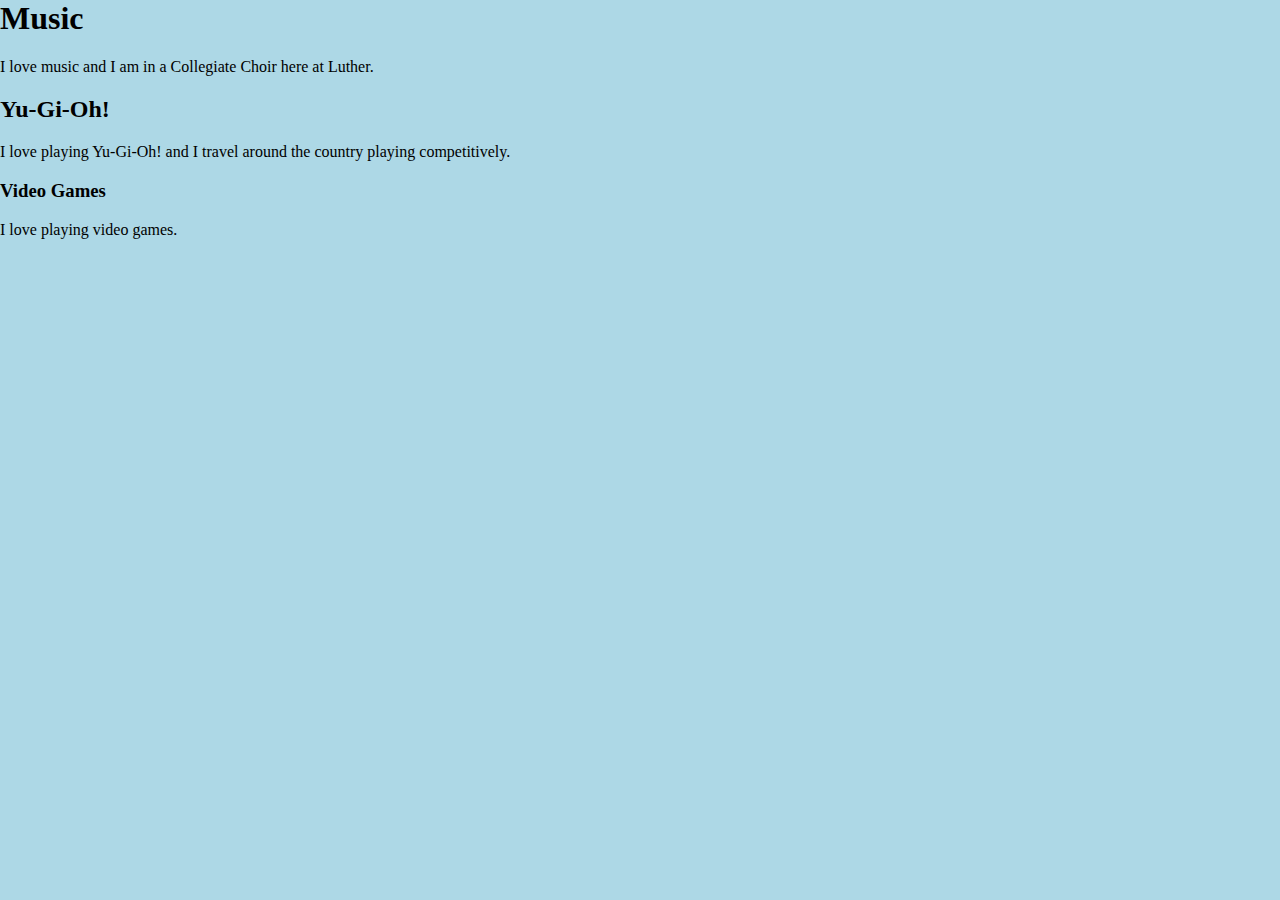
<file: hobby.html>
<html>
  <head>
    <title>Hobby Page</title>
	<link rel="stylesheet" href="myStyle.css" type="text/css">
  </head>
  <body>
    <h1>Music</h1>
    <p>I love music and I am in a Collegiate Choir here at Luther.</p>
    <h2>Yu-Gi-Oh!</h2>
    <p>I love playing Yu-Gi-Oh! and I travel around the country playing competitively.</p>
    <h3>Video Games</h3>
    <p>I love playing video games.<p>
  </body>
</html>
</file>
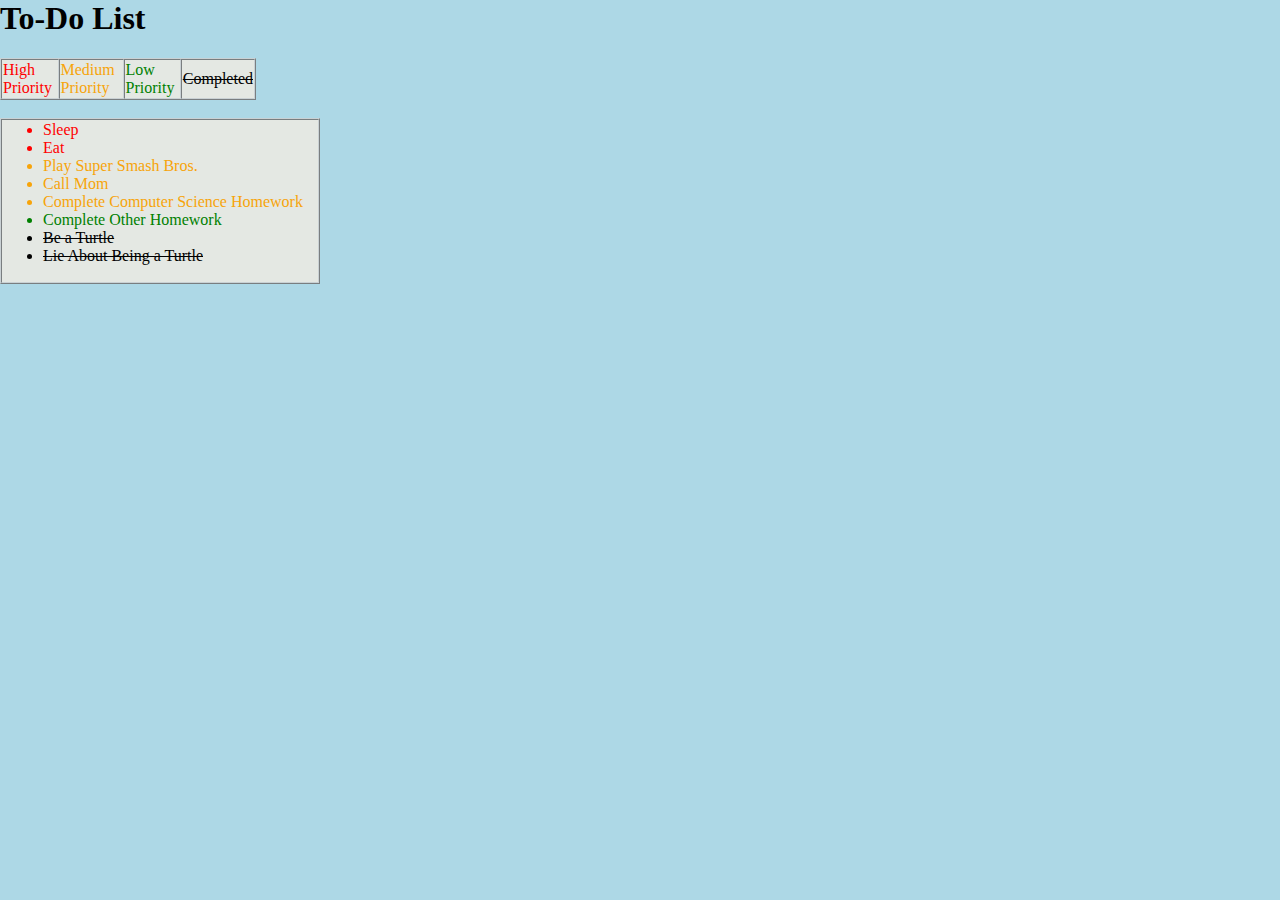
<file: toDoList.html>
<html>
	<head>
		<title>To-Do List</title>
		<link rel="stylesheet" href="myStyle.css" type="text/css">
		<link rel="stylesheet" href="toDoList.css" type="text/css">
	</head>
	<body>
		<h1>To-Do List</h1>
		<table width="20%" border=1px cellspacing=0>
			<td class="high">High Priority</td>
			<td class="medium">Medium Priority</td>
			<td class="low">Low Priority</td>
			<td class="completed">Completed</td>
		</table>
		
		<br>
		
		<table width='25%' border=1px cellspacing=0>
			<tr>
				<td>
					<ul>
						<li class="high">Sleep</li>
						<li class="high">Eat</li>
						<li class="medium">Play Super Smash Bros.</li>
						<li class="medium">Call Mom</li>
						<li class="medium">Complete Computer Science Homework</li>
						<li class="low">Complete Other Homework</li>
						<li class="completed">Be a Turtle</li>
						<li class="completed">Lie About Being a Turtle</li>
					</ul>
				</td>
			</tr>
		</table>
	</body>
</html>
</file>
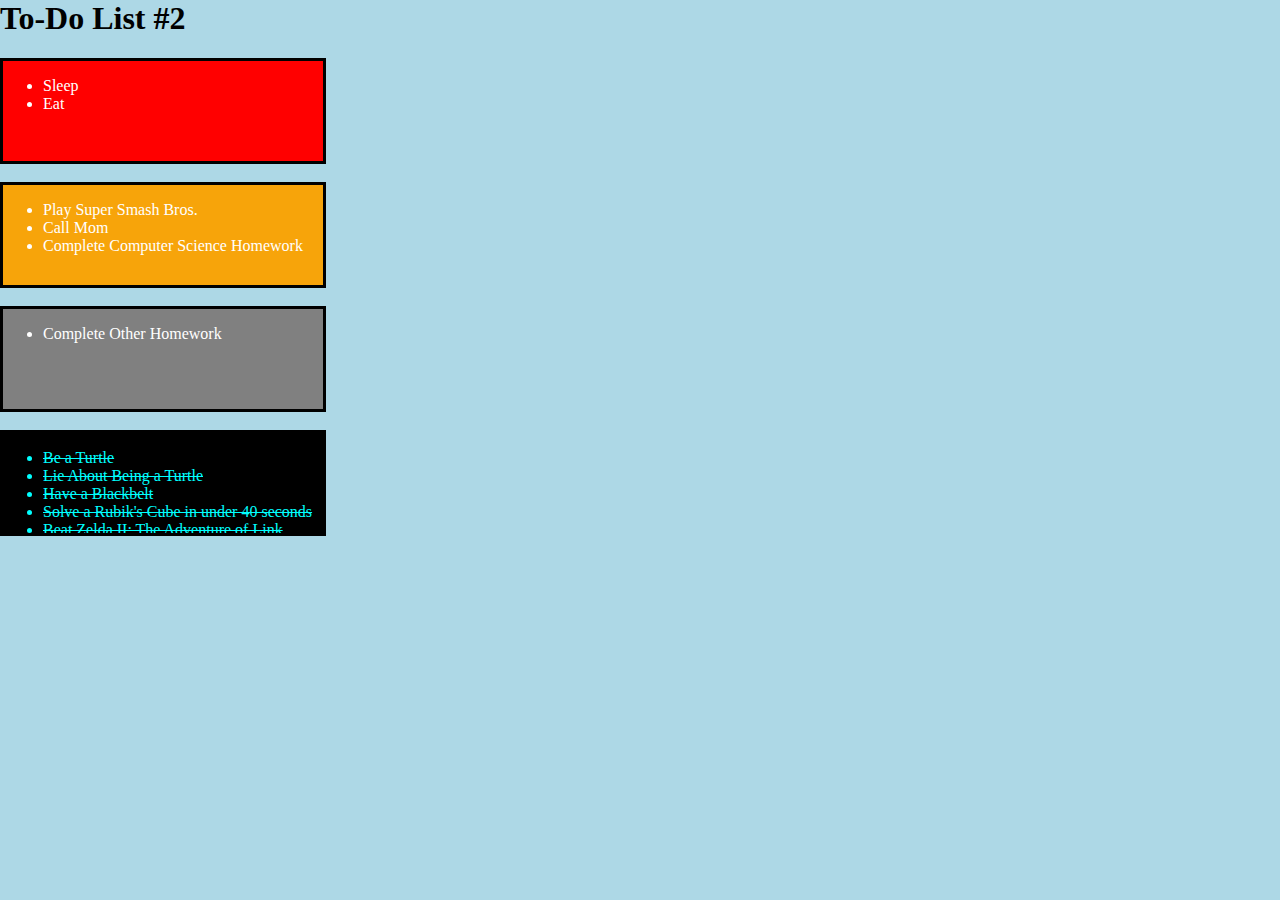
<file: toDoList2.html>
<html>
	<head>
		<title>To-Do List #2</title>
		<link rel="stylesheet" href="myStyle.css" type="text/css">
		<link rel="stylesheet" href="toDoList2.css" type="text/css">
	</head>
	
	<body>
		<h1>To-Do List #2</h1>
		
		<section class="high">
			<ul>
				<li>Sleep</li>
				<li>Eat</li>
			</ul>
		</section>
		
		<br>
		
		<section class="medium">
			<ul>
				<li>Play Super Smash Bros.</li>
				<li>Call Mom</li>
				<li>Complete Computer Science Homework</li>
			</ul>
		</section>
		
		<br>
		
		<section class="low">
			<ul>
				<li>Complete Other Homework</li>
			</ul>
		</section>
		
		<br>
		
		<section class="completed">
			<ul>
				<li>Be a Turtle</li>
				<li>Lie About Being a Turtle</li>
				<li>Have a Blackbelt</li>
				<li>Solve a Rubik's Cube in under 40 seconds</li>
				<li>Beat Zelda II: The Adventure of Link</li>
				<li>Play an Instrument</li>
				<li>Go to College</li>
			</ul>
		</section>
	</body>
</html>
</file>
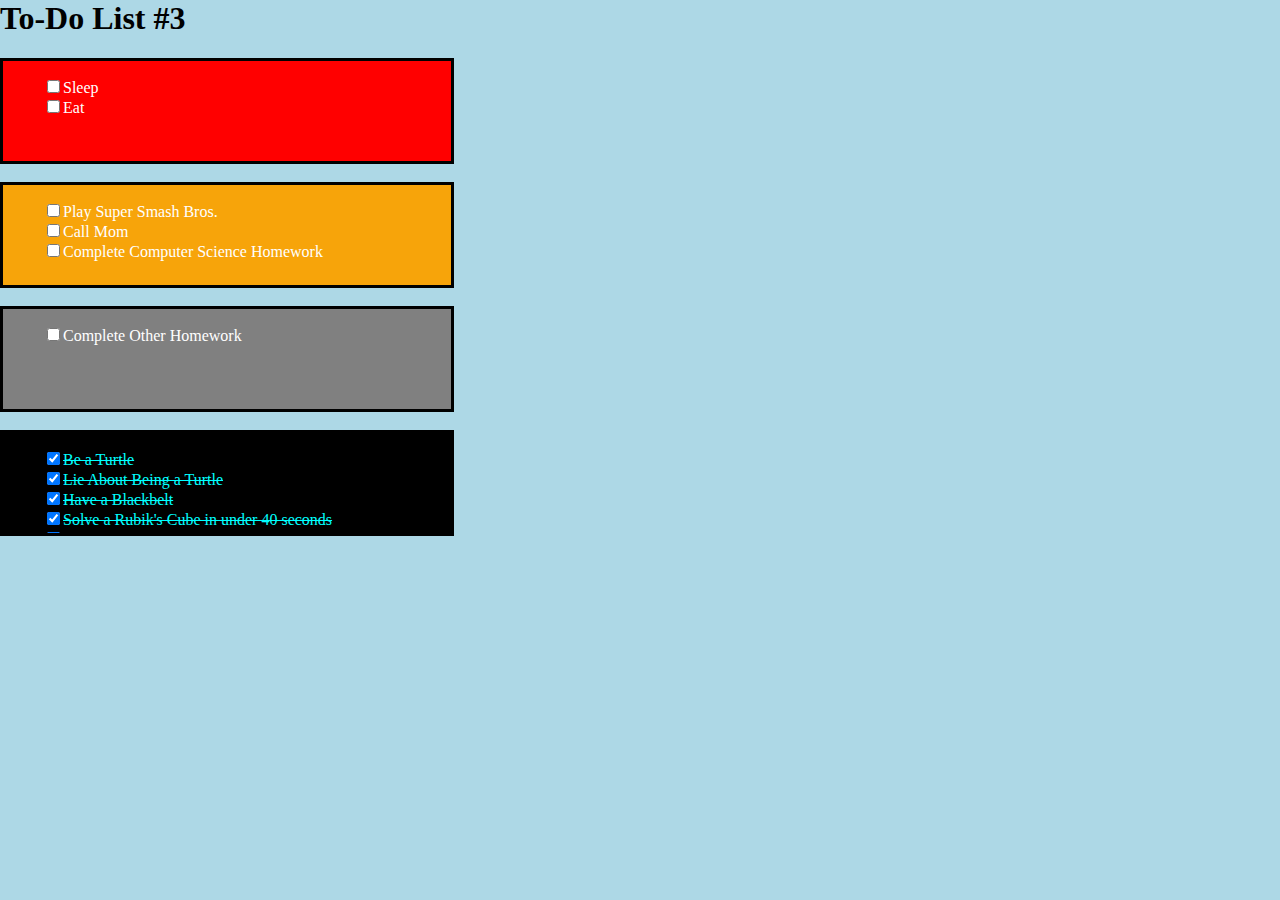
<file: toDoList3.html>
<html>
	<head>
		<title>To-Do List #3</title>
		<link rel="stylesheet" href="myStyle.css" type="text/css">
		<link rel="stylesheet" href="toDoList3.css" type="text/css">
	</head>
	
	<body>
		<h1>To-Do List #3</h1>
		
		<section class="high">
			<ul>
				<li><input type="checkbox" value="Sleep">Sleep</li>
				<li><input type="checkbox" value="Eat">Eat</li>
			</ul>
		</section>
		
		<br>
		
		<section class="medium">
			<ul>
				<li><input type="checkbox" value="Play Super Smash Bros.">Play Super Smash Bros.</li>
				<li><input type="checkbox" value="Call Mom">Call Mom</li>
				<li><input type="checkbox" value="Complete Computer Science Homework">Complete Computer Science Homework</li>
			</ul>
		</section>
		
		<br>
		
		<section class="low">
			<ul>
				<li><input type="checkbox" value="Complete Other Homework">Complete Other Homework</li>
			</ul>
		</section>
		
		<br>
		
		<section class="completed">
			<ul>
				<li><input type="checkbox" value="Be a Turtle" checked>Be a Turtle</li>
				<li><input type="checkbox" value="Lie About Being a Turtle" checked>Lie About Being a Turtle</li>
				<li><input type="checkbox" value="Have a Blackbelt" checked>Have a Blackbelt</li>
				<li><input type="checkbox" value="Solve a Rubik's Cube in under 40 seconds" checked>Solve a Rubik's Cube in under 40 seconds</li>
				<li><input type="checkbox" value="Beat Zelda II: The Adventure of Link" checked>Beat Zelda II: The Adventure of Link</li>
				<li><input type="checkbox" value="Play an Instrument" checked>Play an Instrument</li>
				<li><input type="checkbox" value="Go to College" checked>Go to College</li>
			</ul>
		</section>
	</body>
</html>
</file>
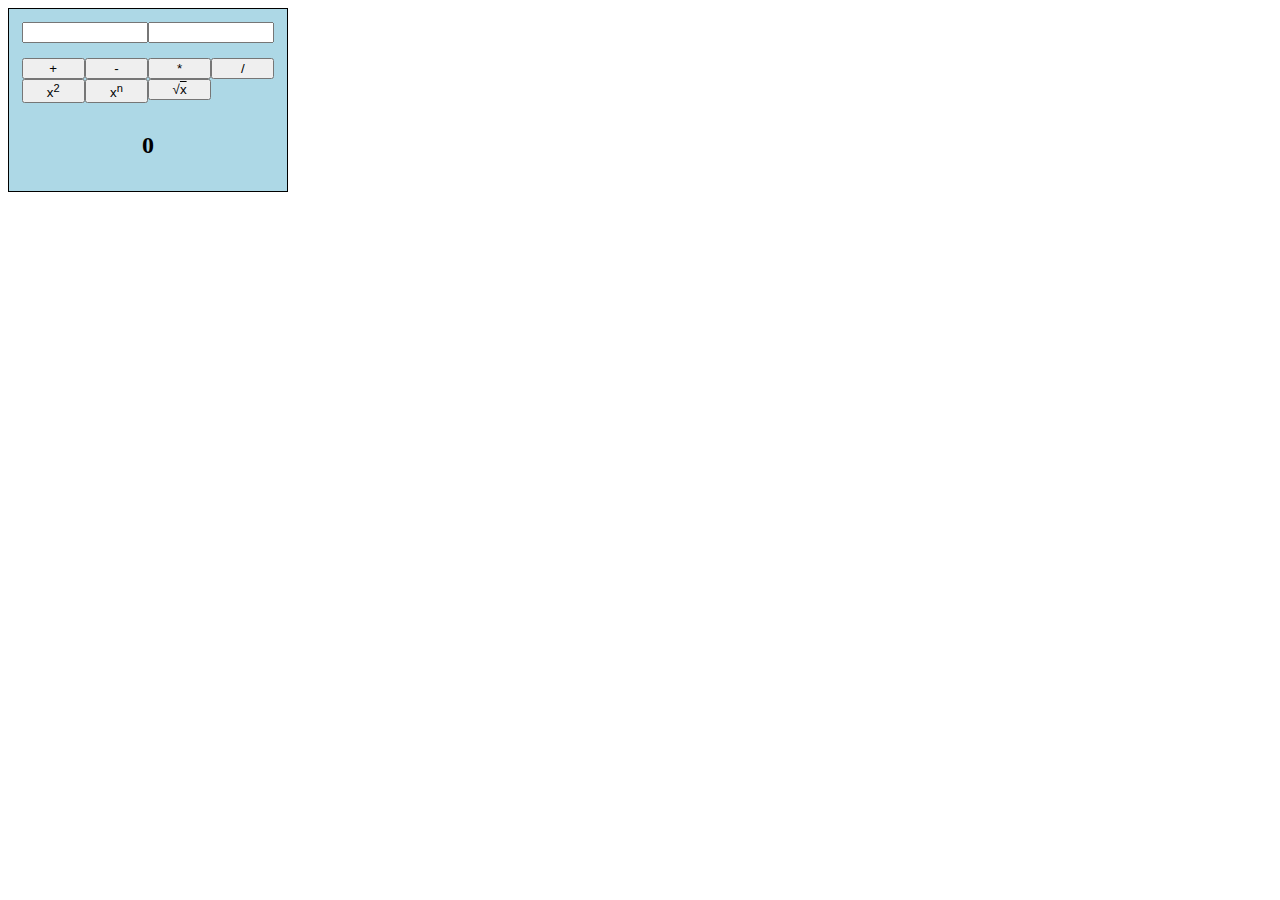
<file: calculator/calculator.html>
<html>
<style>
  
  #numberOne {
  	position: relative;
  	width: 50%;
  	float: left;
  }
  
  #numberTwo {
  	position: relative;
  	width: 50%;
  	float: right;
  }
  
  button.calculatorButton {
  	position: relative;
  	width: 25%;
  	float: left;
  	text-align: center;
  }

  section#calculator {
  	background-color: lightblue;
  	border: 1px black;
  	border-style: solid;
  	position: relative;
  	width: 20%;
  	padding: 1%;
  }
  
  #answer {
  	text-align: center;
  	overflow: auto;
  }
  
</style>
<body>
  <section id="calculator">
  
  <input id="numberOne" type="text" value="">
  <input id="numberTwo" type="text" value=""></br></br>
  <button class="calculatorButton" onclick="addition();">+</button>
  <button class="calculatorButton" onclick="subtraction();">-</button>
  <button class="calculatorButton" onclick="multiplication();">*</button>
  <button class="calculatorButton" onclick="division();">/</button>
  </br>
  <button class="calculatorButton" onclick="square();">x<sup>2</sup></button>
  <button class="calculatorButton" onclick="power();">x<sup>n</sup></button>
  <button class="calculatorButton" onclick="squareRoot();">&radic;<span style="text-decoration: overline">x</span></button>
  </br></br>
  
  <section id="answer">
  <h2>0</h2>
  </section> <!--End #answer -->
  
  </section> <!--End #calculator -->
  
  <script type="text/javascript">
  	addition = function() {
  	  aNum = document.querySelector('#numberOne');
  	  otherNum = document.querySelector('#numberTwo');
  	  answer = document.querySelector('#answer');
  	  
  	  valueOne = Number.parseFloat(aNum.value);
  	  valueTwo = Number.parseFloat(otherNum.value);
  	  
  	  if (isNaN(valueOne) || isNaN(valueTwo)){
  	  
  	  	answer.innerHTML = "<h2>Error</h2>";
  	  }
  	  
  	  else {
  	  
  	  	valueAnswer = valueOne + valueTwo;
  
  	  	answer.innerHTML = "<h2>" + valueAnswer + "</h2>";
  	  }
  	}
  	
  	subtraction = function() {
  	  aNum = document.querySelector('#numberOne');
  	  otherNum = document.querySelector('#numberTwo');
  	  answer = document.querySelector('#answer');
  	  
  	  valueOne = Number.parseFloat(aNum.value);
  	  valueTwo = Number.parseFloat(otherNum.value);
  	  
  	  if (isNaN(valueOne) || isNaN(valueTwo)){
  	  
  	  	answer.innerHTML = "<h2>Error</h2>";
  	  }
  	  
  	  else {
  	  
  	  	valueAnswer = valueOne - valueTwo;
  
  	  	answer.innerHTML = "<h2>" + valueAnswer + "</h2>";
  	  }
  	}
  	
  	multiplication = function() {
  	  aNum = document.querySelector('#numberOne');
  	  otherNum = document.querySelector('#numberTwo');
  	  answer = document.querySelector('#answer');
  	  
  	  valueOne = Number.parseFloat(aNum.value);
  	  valueTwo = Number.parseFloat(otherNum.value);
  	  
  	  if (isNaN(valueOne) || isNaN(valueTwo)){
  	  
  	  	answer.innerHTML = "<h2>Error</h2>";
  	  }
  	  
  	  else {
  	  
  	  	valueAnswer = valueOne * valueTwo;
  
  	  	answer.innerHTML = "<h2>" + valueAnswer + "</h2>";
  	  }
  	}
  	
  	division = function() {
  	  aNum = document.querySelector('#numberOne');
  	  otherNum = document.querySelector('#numberTwo');
  	  answer = document.querySelector('#answer');
  	  
  	  valueOne = Number.parseFloat(aNum.value);
  	  valueTwo = Number.parseFloat(otherNum.value);
  	  
  	  if (isNaN(valueOne) || isNaN(valueTwo)){
  	  
  	  	answer.innerHTML = "<h2>Error</h2>";
  	  }
  	  
  	  else {
  	  
  	  	valueAnswer = valueOne / valueTwo;
  
  	  	answer.innerHTML = "<h2>" + valueAnswer + "</h2>";
  	  }
  	}
  	
  	square = function() {
  	  aNum = document.querySelector('#numberOne');
  	  answer = document.querySelector('#answer');
  	  
  	  valueOne = Number.parseFloat(aNum.value);
  	  
  	  if (isNaN(valueOne)){
  	  
  	  	answer.innerHTML = "<h2>Error</h2>";
  	  }
  	  
  	  else {
  	  
  	  	valueAnswer = valueOne * valueOne;
  
  	  	answer.innerHTML = "<h2>" + valueAnswer + "</h2>";
  	  }
  	}

  	power = function() {
  	  aNum = document.querySelector('#numberOne');
  	  otherNum = document.querySelector('#numberTwo');
  	  answer = document.querySelector('#answer');
  	  
  	  valueOne = Number.parseFloat(aNum.value);
  	  valueTwo = Number.parseFloat(otherNum.value);
  	  
  	  if (isNaN(valueTwo)) {
  	    valueAnswer = "Error";
  	  }
  	  
  	  else {
  	  
  	  	tempPower = Math.abs(valueTwo);
  	    valueAnswer = 1;
  	    for (i = 0; i < tempPower; i++) {
  	  	  valueAnswer = valueAnswer * valueOne;
  	    }
  	    
  	    if (valueTwo != tempPower) {
  	      valueAnswer = 1 / valueAnswer;
  	    }
  	    
  	    else {}
  	  }
  	  
  	  answer.innerHTML = "<h2>" + valueAnswer + "</h2>";
  	}
  	
  	squareRoot = function() {
  	  aNum = document.querySelector('#numberOne');
  	  answer = document.querySelector('#answer');
  	  
  	  valueOne = Number.parseFloat(aNum.value);
  	  
  	  if (isNaN(valueOne)){
  	  
  	  	answer.innerHTML = "<h2>Error</h2>";
  	  }
  	  
  	  else {
  	  
  	  	valueAnswer = Math.sqrt(valueOne);
  
  	  	answer.innerHTML = "<h2>" + valueAnswer + "</h2>";
  	  }
  	}
  </script>
</body>
</html>
</file>
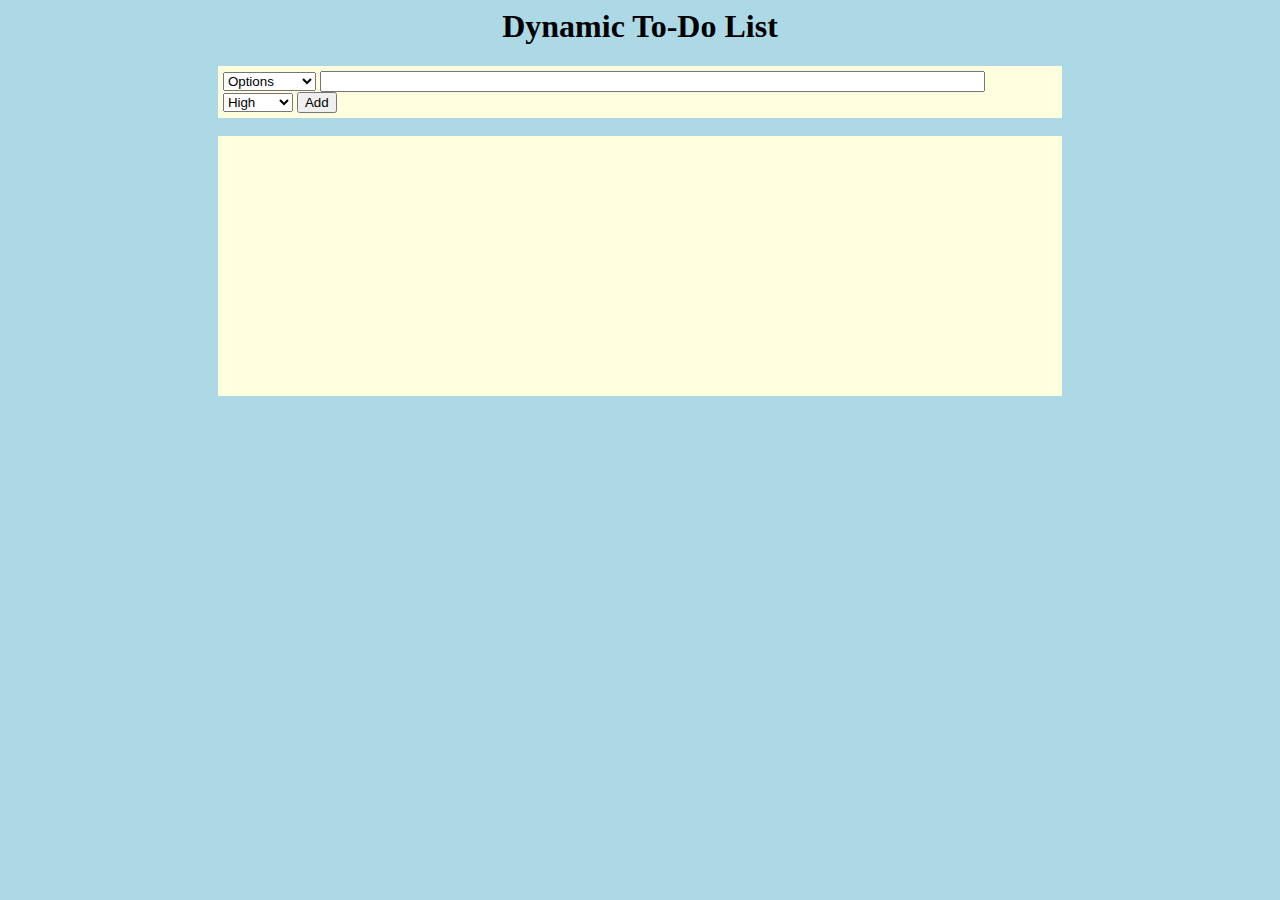
<file: toDoListspa/toDoListspa.html>
<html>
<head>
	<title>Dynamic To-Do List</title>
	<link rel="stylesheet" href="toDoListspa.css" type="text/css">
	<script src="toDoListspa.js"></script>
	<script type="text/javascript">
		window.onload = restore;
	</script>
</head>
<body>
	<h1>Dynamic To-Do List</h1>
	
	<aside>
		<select id="functions" onchange="checkFunction();">
			<option id="defaultOption" value="0" selected>Options</option>
			<option value="1">Check All</option>
			<option value="2">Uncheck All</option>
			<option value="3">Clear All</option>
		</select>	
		<input id="listItem" type="text" value="" size="80">
		<select id="priority">
			<option value="high">High</option>
			<option value="medium">Medium</option>
			<option value="low">Low</option>
		</select>
		<button onclick="addItem();">Add</button>
	</aside>
	
	</br>
	
	<main>
		<ul>
		</ul>
	</main>
	
</body>
</html>
</file>
<file: myStyle.css>
body {
	background-color: lightblue;
	margin: 0;
	padding: 0;
	height: 100%
}

div#Ryne {
	height: auto;
	width: 100%;
}

div.wrapper {
	min-height: 100%;
	position: relative;
}

div.content {
	padding-bottom: 20px;
}

nav#index {
	position: relative;
	width: 100%;
	height: 15px;
}

section#indexLeft {
	position: relative;
	width: 50%;
	float: left;
}

section#indexRight {
	position: relative;
	width: 50%;
	float: left;
}

footer {
	background-color: black;
	position: absolute;
	width: 100%;
	height: 20px;
	bottom: 0;
}

#numberOne {
  position: relative;
  width: 50%;
  float: left;
}
  
#numberTwo {
  position: relative;
  width: 50%;
  float: right;
}
  
button.calculatorButton {
  position: relative;
  width: 25%;
  float: left;
  text-align: center;
}

section#calculator {
  background-color: lightyellow;
  border: 1px black;
  border-style: solid;
  position: relative;
  width: 20%;
  padding: 1%;
}
  
#answer {
  text-align: center;
  overflow: auto;
}
</file>
<file: toDoList.css>
table {
	background-color: #E4E8E3;
	border-color: #C9D1D4;
}

.high {
	color: red;
}
		
.medium {
	color: #F7A40A;
}
		
.low {
	color: green;
}

.completed {
	text-decoration: line-through;
}
</file>
<file: toDoList2.css>
section {
	border: 3px black;
	border-style: solid;
	height: 100px;
	width: 25%;
	overflow: auto;
}

section.high {
	background-color: red;
	color: white;
}
		
section.medium {
	background-color: #F7A40A;
	color: white;
}
		
section.low {
	background-color: grey;
	color: white;
}

section.completed {
	text-decoration: line-through;
	background-color: black;
	color: cyan;
}
</file>
<file: toDoList3.css>
section {
	border: 3px black;
	border-style: solid;
	height: 100px;
	width: 35%;
	overflow: auto;
}

section.high {
	background-color: red;
	color: white;
}
		
section.medium {
	background-color: #F7A40A;
	color: white;
}
		
section.low {
	background-color: grey;
	color: white;
}

section.completed {
	text-decoration: line-through;
	background-color: black;
	color: cyan;
}

ul {
	list-style-type: none;
}
</file>
<file: toDoListspa/toDoListspa.css>
body {
	background-color: lightblue;
}

h1 {
	text-align: center;
}

aside {
	background-color: lightyellow;
	width: 66%;
	margin-left: auto;
	margin-right: auto;
	padding: 5px;
}

main {
	background-color: lightyellow;
	width: 66%;
	margin-left: auto;
	margin-right: auto;
	min-height: 250px;
	padding: 5px;
	overflow: auto;
}

main ul {
	list-style: none;
	font-size: 16pt;
}

#listItem {
	position: relative;

}

.high {
	color: red;
}
		
.medium {
	color: #F7A40A;
}
		
.low {
	color: green;
}

.completed {
	text-decoration: line-through;
}
</file>
